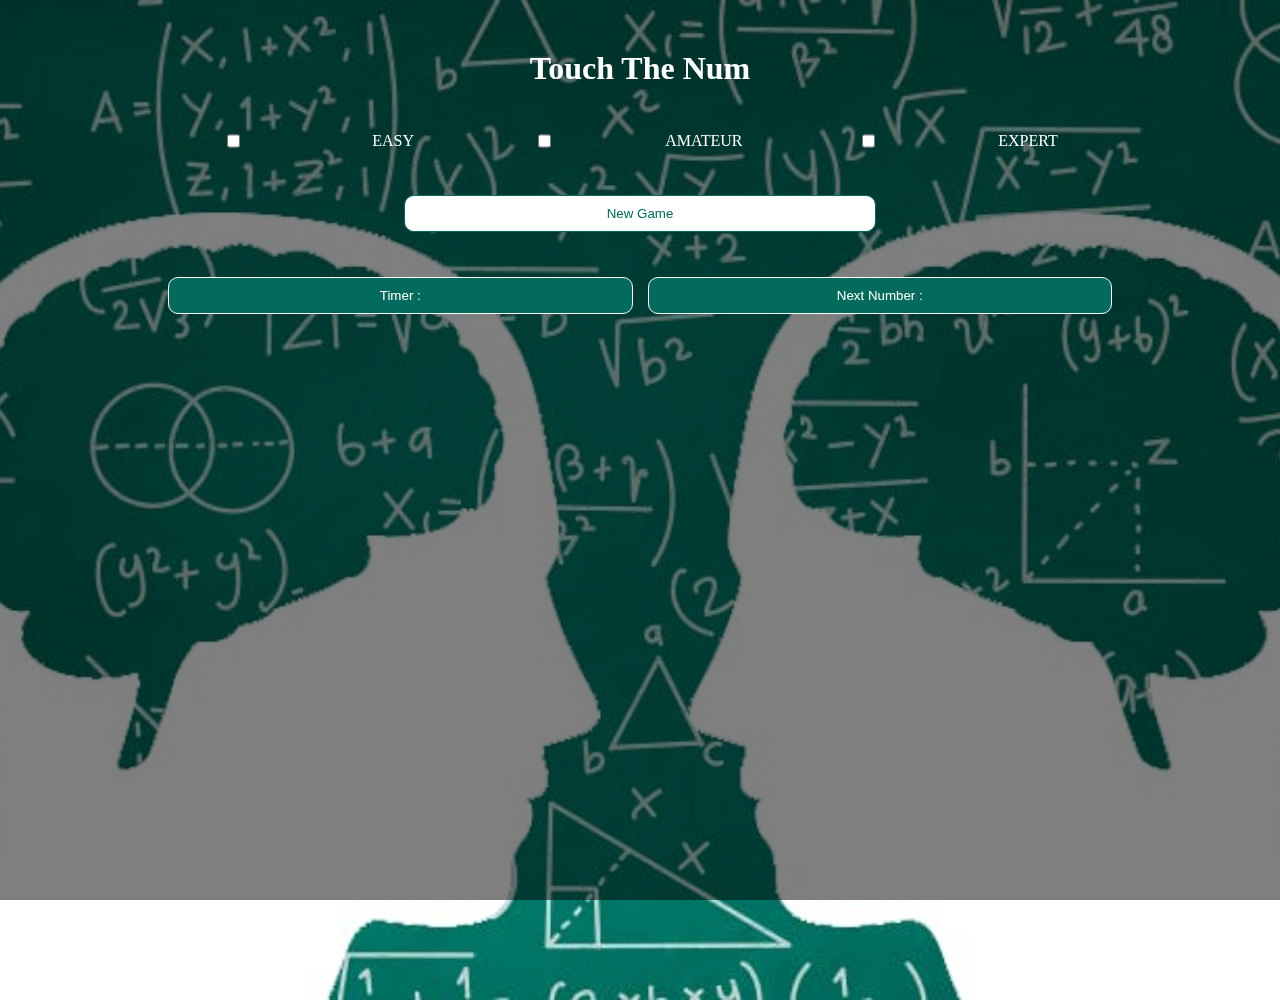
<file: index.html>
<!DOCTYPE html>
<html lang="en">

<head>
    <meta charset="UTF-8">
    <meta name="viewport" content="width=device-width, initial-scale=1.0">
    <title>Document</title>
    <link rel="stylesheet" href="./style.css">
</head>

<body>
    <h1>touch the num</h1>
    <form>
        <div class="checkBox">
        <input type="checkbox" name="easy" id="easy">
        <label for="easy">EASY</label>
    </div>
        <div class="checkBox">
        <input type="checkbox" name="amateur" id="amateur">
        <label for="amateur">AMATEUR</label>
    </div>
        <div class="checkBox">
        <input type="checkbox" name="expert" id="expert">
        <label for="expert">EXPERT</label>
    </div>
    </form>
    <button id="newGame">New Game</button>
    <div id="btn">
        <button id="timer"> Timer : <span id="minute"></span><span
                id="second"></span></button>
                <button id="numberCounter">Next Number : <span id="nextNum"></span></button>
    </div>
    <div id="table"></div>
    <script src="./index.js"></script>
</body>

</html>
</file>
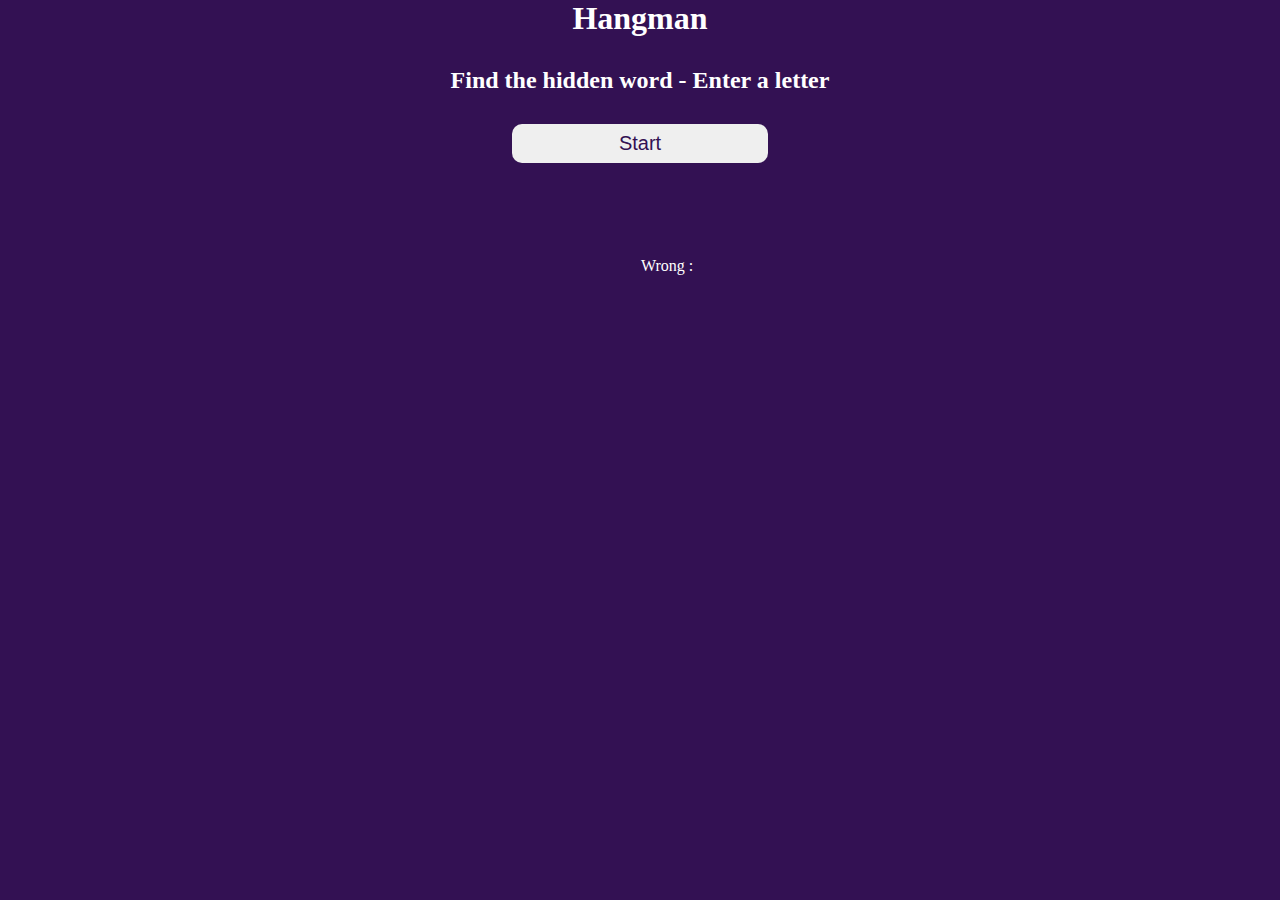
<file: hackathon-1/Hangman/index.html>
<!DOCTYPE html>
<html lang="en">

<head>
    <meta charset="UTF-8">
    <meta name="viewport" content="width=device-width, initial-scale=1.0">
    <title>Document</title>

    <link rel="stylesheet" href="./style.css">
</head>

<body>
    <div id="topSection">
    <h1>Hangman</h1>
    <h2>Find the hidden word - Enter a letter</h2>
    <button>Start</button>
    <div class="chanceNumber"></div>
</div>
    <section>
        <div id="hangmanFigure">
            <div class="figure" id="ground"></div>
            <div class="figure" id="rigthBar"></div>
            <div class="figure" id="topBar"></div>
            <div class="figure" id="leftBar"></div>
            <div class="figure" id="head"></div>
            <div class="figure" id="stomach"></div>
            <div class="figure" id="rightArm"></div>
            <div class="figure" id="leftArm"></div>
            <div class="figure" id="rightLeg"></div>
            <div class="figure" id="leftLeg"></div>
        </div>
        <div id="rightSIde">
            <div class="word">
                <p>Wrong : </p>
                <p id="wrongLetter"></p>

            </div>
            <div class="word">
                <p id="hiddenWord"></p>
            </div>

        </div>

    </section>
    <script src="./index.js"></script>
</body>

</html>
</file>
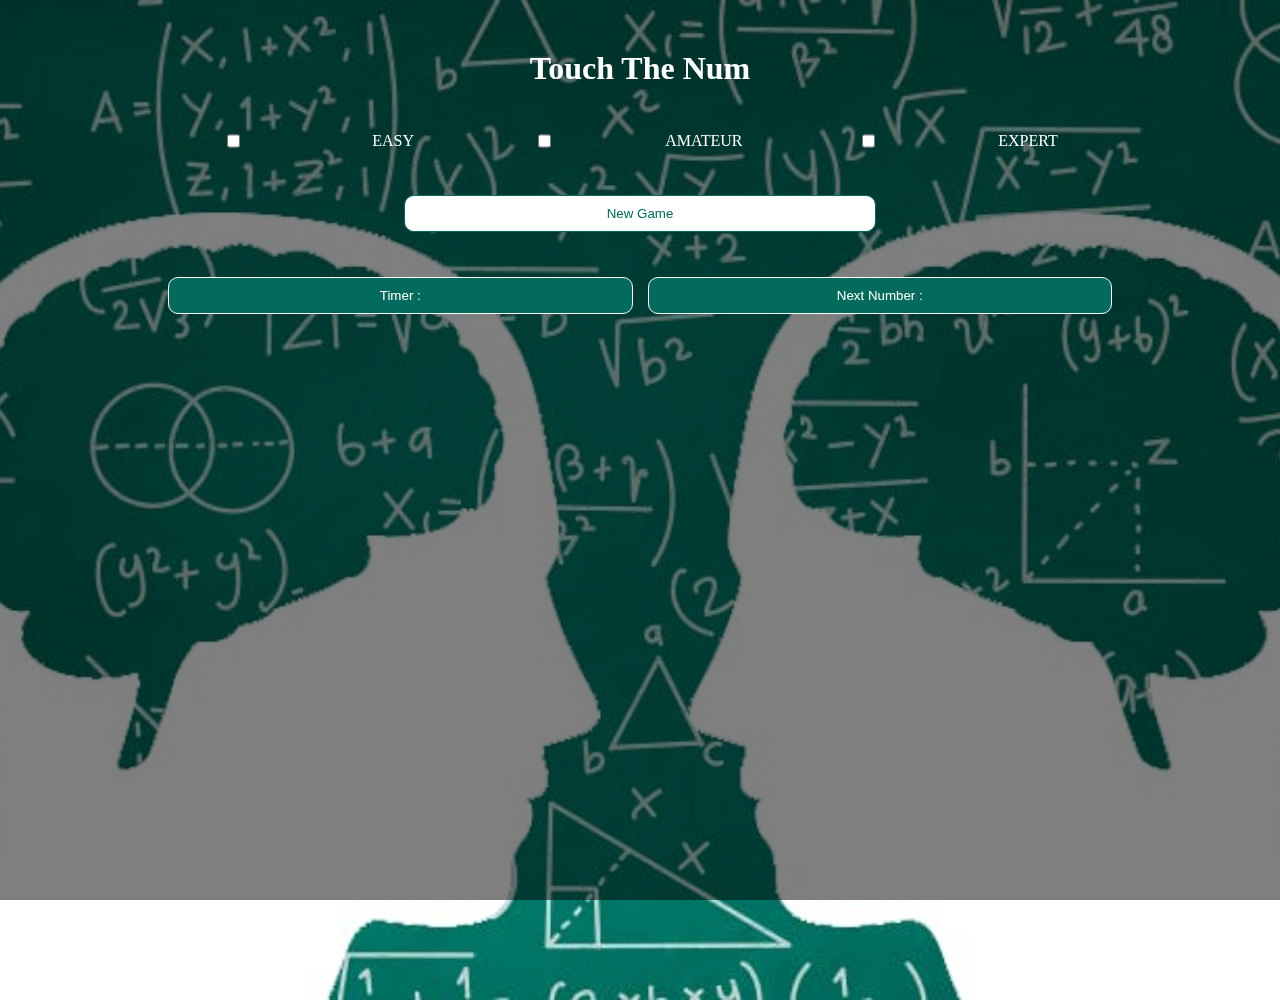
<file: hackathon-1/TouchTheNum/index.html>
<!DOCTYPE html>
<html lang="en">

<head>
    <meta charset="UTF-8">
    <meta name="viewport" content="width=device-width, initial-scale=1.0">
    <title>Document</title>
    <link rel="stylesheet" href="./style.css">
</head>

<body>
    <h1>touch the num</h1>
    <form>
        <div class="checkBox">
        <input type="checkbox" name="easy" id="easy">
        <label for="easy">EASY</label>
    </div>
        <div class="checkBox">
        <input type="checkbox" name="amateur" id="amateur">
        <label for="amateur">AMATEUR</label>
    </div>
        <div class="checkBox">
        <input type="checkbox" name="expert" id="expert">
        <label for="expert">EXPERT</label>
    </div>
    </form>
    <button id="newGame">New Game</button>
    <div id="btn">
        <button id="timer"> Timer : <span id="minute"></span><span
                id="second"></span></button>
                <button id="numberCounter">Next Number : <span id="nextNum"></span></button>
    </div>
    <div id="table"></div>
    <script src="./index.js"></script>
</body>

</html>
</file>
<file: style.css>
* {
  margin: 0;
  padding: 0;
  box-sizing: 0;
}

:root {
    --green: #026B5D;
  }
  
body {
  background: url(./assets/Landau_HERO.jpeg) no-repeat center / cover;
  height: 100vh;
  display: flex;
  flex-direction: column;
  gap: 5%;
  margin: 50px;
  align-items: center;
}

body::before {
    content: "";
    position: fixed;
    top: 0;
    width: 100%;
    height: 100%;
    background-color: rgba(0, 0, 0, 0.5); 
    z-index: -1; 
}



h1 {
  color: white;
  text-transform: capitalize;
}



#newGame {
    border: 1px solid var(--green);
    color: var(--green);
}

#btn, form, .checkBox {
    display: flex;
    justify-content: space-around;
    width: 80%;
    gap: 15px;
}

.checkBox {
    color: white;
}

#newGame, #timer, #numberCounter {
    padding: 10px;
    width: 40%;
    background-color: white;
    border-radius: 10px;

}

#timer, #numberCounter {
    background-color: var(--green);
    color: white;
    border: 1px solid white;
    width: 100%;
}

#table {
    display: grid;
    gap: 2px;
}

#table > div {
    background-color: white;
    color: var(--green);
    padding: 20px;
    border: 1px solid black;
}



@media only screen and (max-width: 600px) {
    #btn, form {
      flex-direction: column;
    }

  }
</file>
<file: hackathon-1/Hangman/style.css>
* {
  margin: 0;
  padding: 0;
  box-sizing: border-box;
}


body {
  height: 100vh;
  text-align: center;
  background-color: #331153;
  color: white;
}

#topSection {
    display: flex;
    flex-direction: column;
    justify-content: center;
    align-items: center;
    gap: 30px;
}

button {
    width: 20%;
    border-radius: 10px;
    padding: 8px;
    font-size: 20px;
    color:  #331153;
    border: none;
}

section {
  display: flex;
  margin: 5%;
}

#hangmanFigure {
  position: relative;
  width: 200px;
  height: 200px;
}

.figure {
  position: absolute;
  background-color: white;
  border-radius: 5px;
  height: 3px;
  visibility: hidden;
}

#ground {
  width: 40%;
  bottom: 2%;
}
#rigthBar {
  width: 90%;
  bottom: 47%;
  left: -25%;
  transform: rotate(90deg);
}

#topBar {
    width: 45%;
    top: 7%;
    left: 20%;

}

#leftBar {
  width: 15%;
  top: 14%;
  left: 57%;
  transform: rotate(90deg);
}

#head {
  width: 20%;
  height: 20%;
  top: 21%;
  left: 54%;
  border-radius: 50px;
}

#stomach {
  width: 33%;
  top: 57%;
  left: 48%;
  transform: rotate(90deg);
}

#rightArm {
  width: 18%;
  top: 52%;
  right: 19%;
  transform: rotate(40deg);
}

#leftArm {
  width: 18%;
  top: 52%;
  left: 48%;
  transform: rotate(140deg);
}
#rightLeg {
  width: 18%;
  bottom: 20%;
  right: 19%;
  transform: rotate(40deg);
}
#leftLeg {
  width: 18%;
  bottom: 20%;
  left: 48%;
  transform: rotate(140deg);
}

#rightSIde {
  width: 70%;
  display: flex;
  flex-direction: column;
  justify-content: space-between;
  align-items: center;
}


@media only screen and (max-width: 600px) {
    button {
        width: 50%;
    }
    section {
      flex-direction: column;
      align-items: center;
      gap: 50px;
    }

    #rightSIde {
        gap: 50px;
    }

  }
</file>
<file: hackathon-1/TouchTheNum/style.css>
* {
  margin: 0;
  padding: 0;
  box-sizing: 0;
}

:root {
    --green: #026B5D;
  }
  
body {
  background: url(./assets/Landau_HERO.jpeg) no-repeat center / cover;
  height: 100vh;
  display: flex;
  flex-direction: column;
  gap: 5%;
  margin: 50px;
  align-items: center;
}

body::before {
    content: "";
    position: fixed;
    top: 0;
    width: 100%;
    height: 100%;
    background-color: rgba(0, 0, 0, 0.5); 
    z-index: -1; 
}



h1 {
  color: white;
  text-transform: capitalize;
}



#newGame {
    border: 1px solid var(--green);
    color: var(--green);
}

#btn, form, .checkBox {
    display: flex;
    justify-content: space-around;
    width: 80%;
    gap: 15px;
}

.checkBox {
    color: white;
}

#newGame, #timer, #numberCounter {
    padding: 10px;
    width: 40%;
    background-color: white;
    border-radius: 10px;

}

#timer, #numberCounter {
    background-color: var(--green);
    color: white;
    border: 1px solid white;
    width: 100%;
}

#table {
    display: grid;
    gap: 2px;
}

#table > div {
    background-color: white;
    color: var(--green);
    padding: 20px;
    border: 1px solid black;
}



@media only screen and (max-width: 600px) {
    #btn, form {
      flex-direction: column;
    }

  }
</file>
